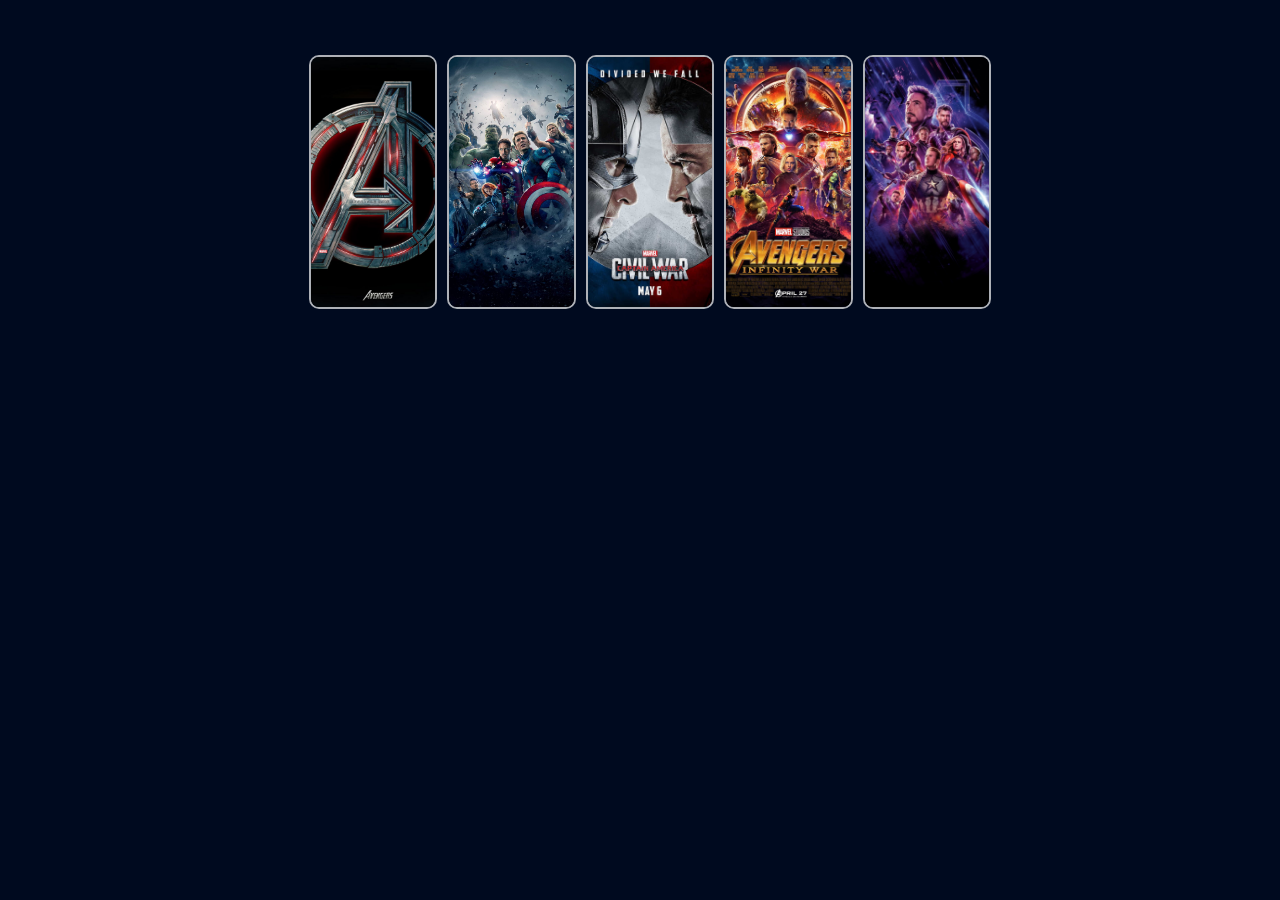
<file: index.html>
<!DOCTYPE html>
<html lang="en">
    <head>
        <meta charset="UTF-8"/>
        <meta name="viewport" content="width=device"/>
    <link rel="stylesheet" href="style.css"/>
    <title>image</title>
</head>
    <body>
        <div class="gokul" id="go">
            <img src="a1.jpg" alt="d1.jpg"/>   
            <img src="a3.jpeg"/>
            <img src="a2.jpg"/>
            <img src="a4.jpg"/>
            <img src="a5.jpg"/>
        </div>
    </body>
</html>
</file>
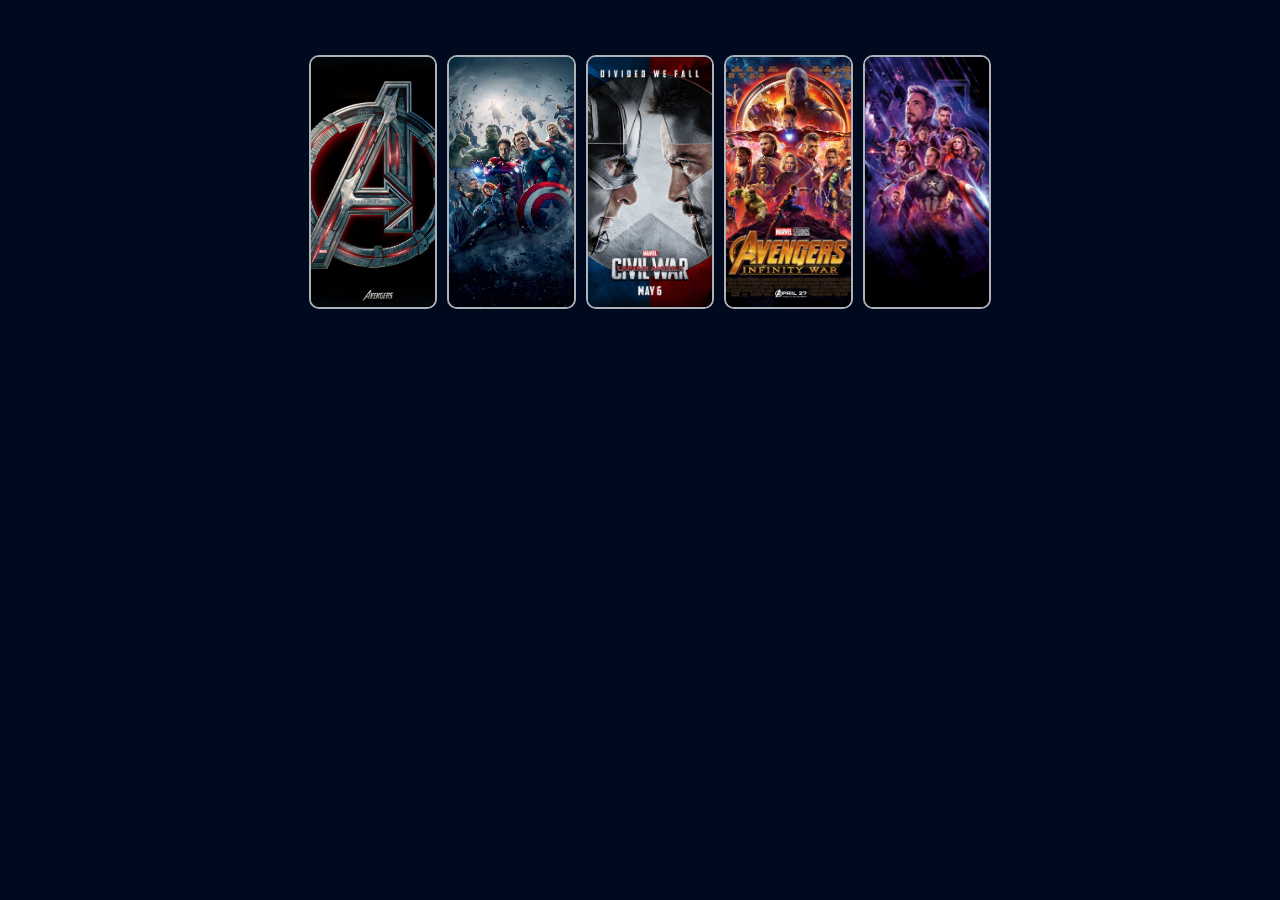
<file: image gallery/imagegallery.html>
<!DOCTYPE html>
<html lang="en">
    <head>
        <meta charset="UTF-8"/>
        <meta name="viewport" content="width=device"/>
    <link rel="stylesheet" href="style.css"/>
    <title>image</title>
</head>
    <body>
        <div class="gokul" id="go">
            <img src="a1.jpg" alt="d1.jpg"/>   
            <img src="a3.jpeg"/>
            <img src="a2.jpg"/>
            <img src="a4.jpg"/>
            <img src="a5.jpg"/>
        </div>
    </body>
</html>
</file>
<file: style.css>
body{
    background-color: #000a1f;
}
#go{
    margin: 55px 0 0 20px;
    width: 100;
    height: 250px;
    display: flex;
    justify-content:center;
    gap: 10px;
}
#go img{
    width: 10%;
    height: 100%;
    object-fit: cover;
    border-radius: 10px;
    border: 2px solid rgba(255,255,255,0.684);
    transition: all ease-in-out.5s;
}
#go img:hover{
    width: 35%;
    height: 150%;

}
</file>
<file: image gallery/style.css>
body{
    background-color: #000a1f;
}
#go{
    margin: 55px 0 0 20px;
    width: 100;
    height: 250px;
    display: flex;
    justify-content:center;
    gap: 10px;
}
#go img{
    width: 10%;
    height: 100%;
    object-fit: cover;
    border-radius: 10px;
    border: 2px solid rgba(255,255,255,0.684);
    transition: all ease-in-out.5s;
}
#go img:hover{
    width: 35%;
    height: 150%;

}
.footer{
    color: ghostwhite;
    padding: 60px;
    padding-right: 2%;
    padding-right: 15%;
    font-family: fantasy;
    font-size: larger;
    display: flex;
}
</file>
